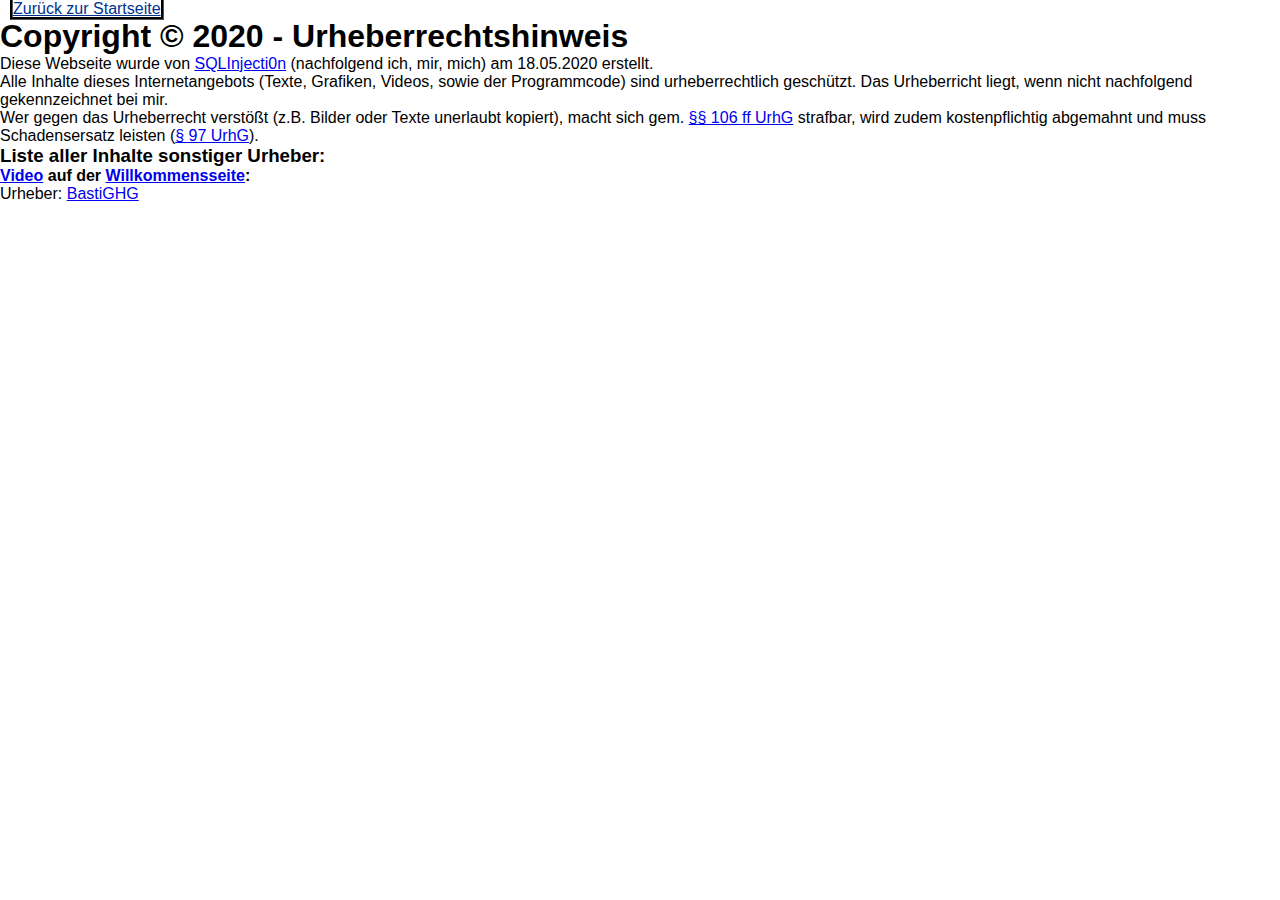
<file: copyright.html>
<!DOCTYPE html>
<html>
    <head>
        <title>Copyright | BastiGHG</title>
        <meta charset="utf-8" />
        <link rel="stylesheet" type="text/css" href="css/style.css" />
        <script src="js/jquery-3.4.1.min.js"></script>
        <!-- <script src="js/video.js"></script> -->
        <link rel="icon" href="images/icon.png">
    </head>

    <body>
        <a href="willkommen.html" id="home">Zur&uuml;ck zur Startseite</a>
        <div class="rechtlicher-text">
            <h1>Copyright &copy; 2020 - Urheberrechtshinweis</h1>
            <p>
                Diese Webseite wurde von <a href="https://github.com/SQLInjecti0n">SQLInjecti0n</a> (nachfolgend ich, mir, mich) am 18.05.2020 erstellt. <br />
                Alle Inhalte dieses Internetangebots (Texte, Grafiken, Videos, sowie der Programmcode) sind urheberrechtlich gesch&uuml;tzt. Das Urheberricht liegt, wenn nicht nachfolgend gekennzeichnet bei mir. <br />

                Wer gegen das Urheberrecht verst&ouml;&szlig;t (z.B. Bilder oder Texte unerlaubt kopiert), macht sich gem. <a href="https://www.gesetze-im-internet.de/urhg/__106.html">&sect;&sect; 106 ff UrhG</a> strafbar, wird zudem kostenpflichtig abgemahnt und muss Schadensersatz leisten (<a href="https://www.gesetze-im-internet.de/urhg/__97.html">&sect; 97 UrhG</a>). <br />

                <h3>Liste aller Inhalte sonstiger Urheber:</h3>
                <strong><a href="videos/title.mp4">Video</a> auf der <a href="willkommen.html">Willkommensseite</a>:</strong> <br />
                Urheber: <a href="https://www.youtube.com/user/kompetenzGHG">BastiGHG</a>
            </p>
        </div>
    </body>

</html>
</file>
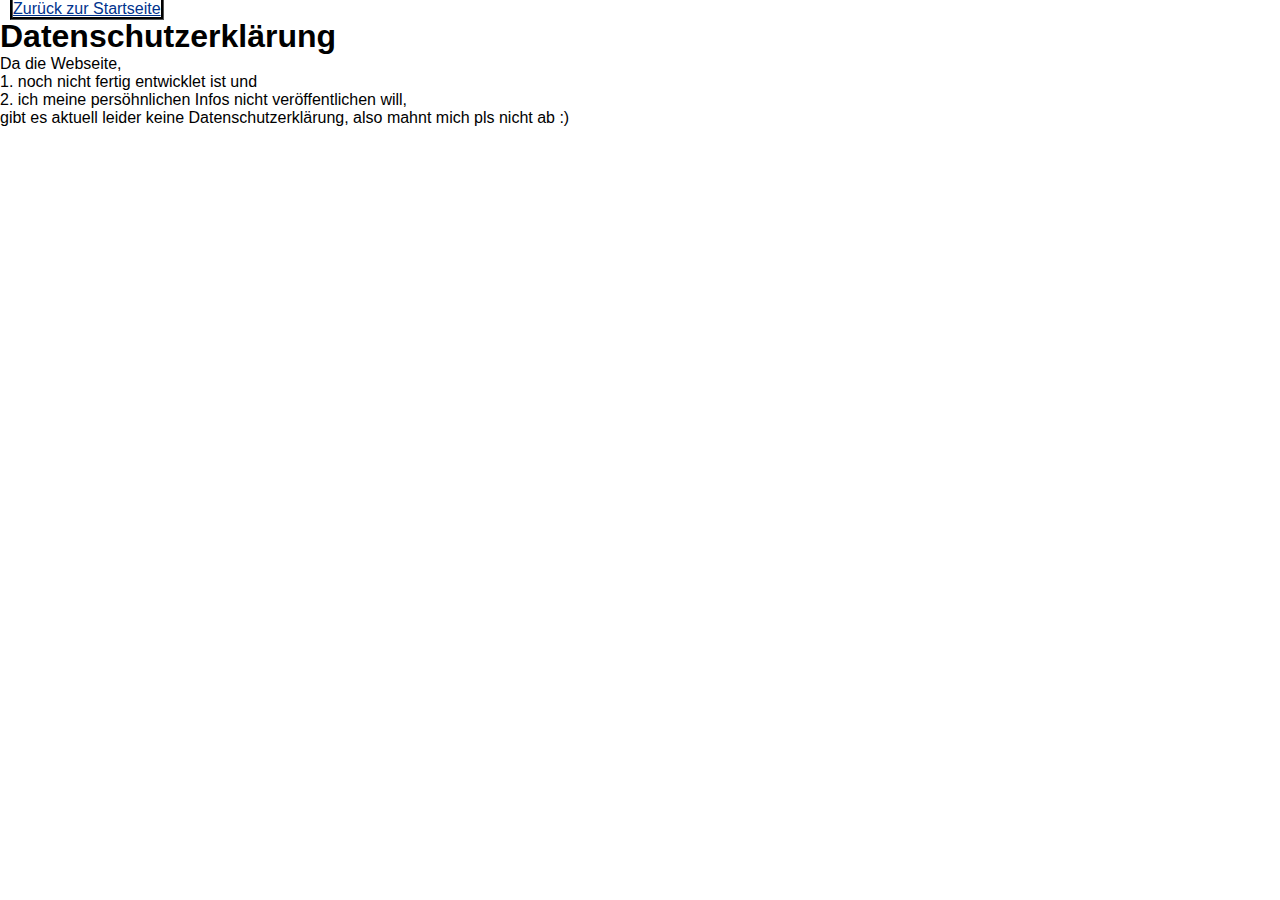
<file: datenschutz.html>
<!DOCTYPE html>
<html>
<head>
    <title>Datenschutz | BastiGHG</title>
    <meta charset="utf-8" />
    <link rel="stylesheet" type="text/css" href="css/style.css" />
    <script src="js/jquery-3.4.1.min.js"></script>
    <!-- <script src="js/video.js"></script> -->
    <link rel="icon" href="images/icon.png">
</head>

<body>
    <a href="willkommen.html" id="home">Zur&uuml;ck zur Startseite</a>
    <div class="rechtlicher-text">
        <h1>Datenschutzerkl&auml;rung</h1>
        <p>
           Da die Webseite, <br />
            1. noch nicht fertig entwicklet ist und <br />
            2. ich meine pers&ouml;hnlichen Infos nicht ver&ouml;ffentlichen will,<br />
            gibt es aktuell leider keine Datenschutzerkl&auml;rung, also mahnt mich pls nicht ab :)
        </p>
    </div>
</body>

</html>
</file>
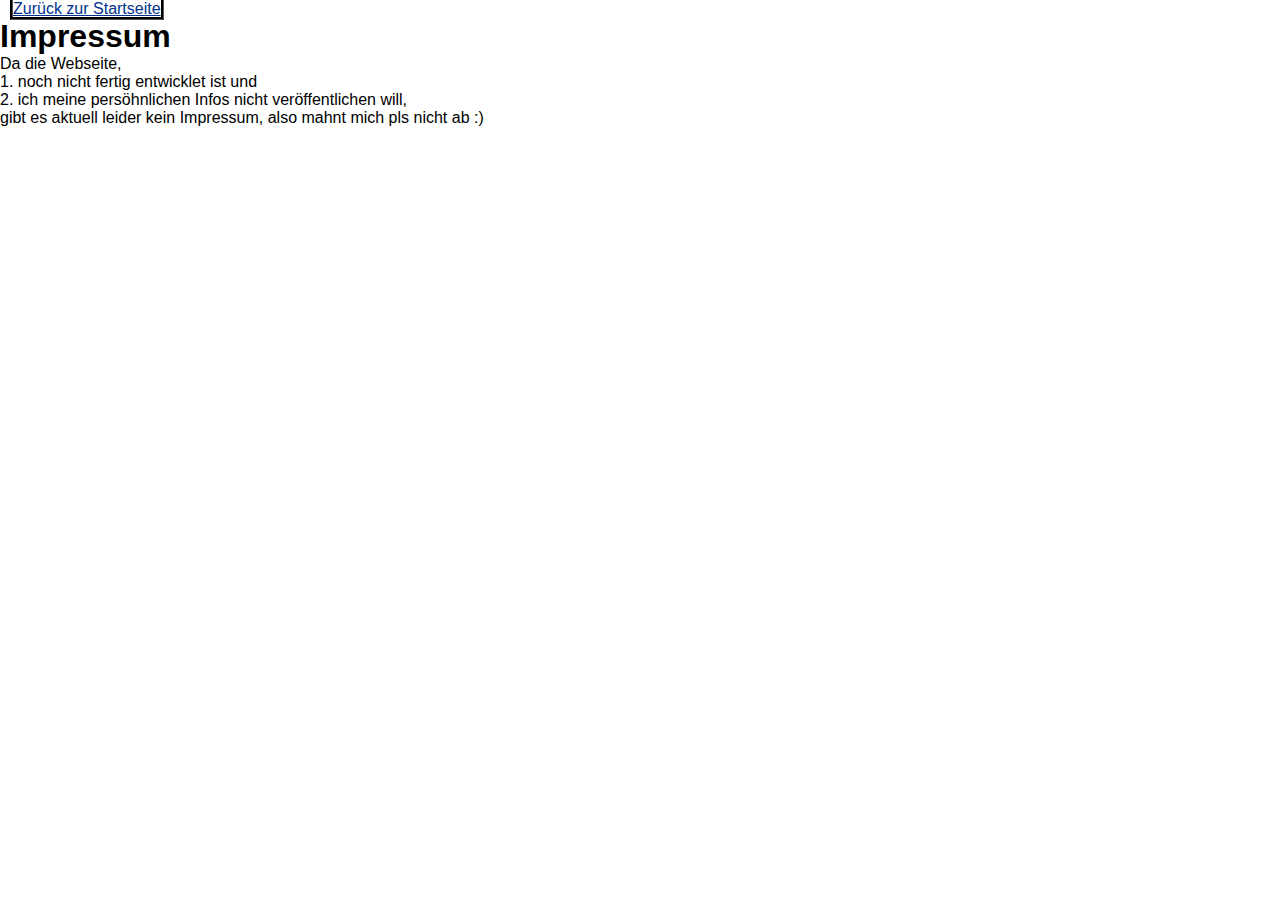
<file: impressum.html>
<!DOCTYPE html>
<html>
<head>
    <title>Impressum | BastiGHG</title>
    <meta charset="utf-8" />
    <link rel="stylesheet" type="text/css" href="css/style.css" />
    <script src="js/jquery-3.4.1.min.js"></script>
    <!-- <script src="js/video.js"></script> -->
    <link rel="icon" href="images/icon.png">
</head>

<body>
    <a href="willkommen.html" id="home">Zur&uuml;ck zur Startseite</a>
    <div class="rechtlicher-text">
        <h1>Impressum</h1>
        <p>
            Da die Webseite, <br />
            1. noch nicht fertig entwicklet ist und <br />
            2. ich meine pers&ouml;hnlichen Infos nicht ver&ouml;ffentlichen will,<br />
            gibt es aktuell leider kein Impressum, also mahnt mich pls nicht ab :)
        </p>
    </div>
</body>

</html>
</file>
<file: css/style.css>
* {
    margin: 0;
    padding: 0;
}

.video-container {
    position: absolute;
    top: 0;
    bottom: 0;
    width: 100%;
    height: 100%;
    overflow: hidden;
}

    .video-container video {
        /* Make video to at least 100% wide and tall */
        min-width: 100%;
        min-height: 100%;
        /* Setting width & height to auto prevents the browser from stretching or squishing the video */
        width: auto;
        height: auto;
        /* Center the video */
        position: absolute;
        top: 50%;
        left: 50%;
        transform: translate(-50%,-50%);
        cursor: url('/cursor2.png'), auto;
    }

.subtitle {
    position: fixed;
    bottom: 0;
    background: rgba(0, 0, 0, 0.5);
    color: #f1f1f1;
    width: 100%;
    padding: 20px;
    font-family: 'Segoe UI', Tahoma, Geneva, Verdana, sans-serif;
}

.subtitle h1 {
    text-align: center;
}

.subtitle a {
    color: #8e8e8e;
    text-decoration: none;
    transition: 0.5s;
}

.subtitle a:hover, .subtitle a:focus {
    color: #fff;
}

.content {
    position: relative;
    margin-top: 60%;
    background-color: #f7f7f7;
    display: flex;
}

.content img {
    transition: 0.5s;
    width: 150px;
}

.content img:hover, .content img:focus {
    width: 200px;
}

.content div {
    background-color: #f7f7f7;
    color: #000;
    width: 50%;
    justify-content: center;
    text-align: center;
    font-family: sans-serif;
    font-size: 16px;
}

.content div a {
    color: #000;
    transition: 0.5s;
}

.content div a:hover, .content div a:focus {
    color: #000da1;
}

.footer {
    position: relative;
    display: flex;
    background-color: #151515;
    color: #f7f7f7;
    flex-direction: column;
    font-family: sans-serif;
    text-align: center;
}

.footer h1 {
    color: #fff;
}

.footer-item {
    margin-top: 10px;
}

.footer a {
    color: #fff;
    transition: 0.5s;
}

.footer a:hover, .footer a:focus {
    color: #006bff;
}

.copyright {
    margin-top: 20px;
}

.rechtlicher-text {
    font-family: 'Segoe UI', Tahoma, Geneva, Verdana, sans-serif;
}

#home {
    font-family: sans-serif;
    background-color: #fff;
    border-style: groove;
    color: #00338e;
    border-color: #000;
    margin-top: 2000px;
    margin-left: 10px;
}

.content-404 {
    text-align: center;
    font-family: 'Segoe UI', Tahoma, Geneva, Verdana, sans-serif;
}

#notOnline {
    font-family: sans-serif;
    font-size: 16px;
    color: red;
}

.twitch span {
    text-align: center;
}

.vorschau {
	background-color: #f7f7f7;
	z-index: 1;
}
</file>
